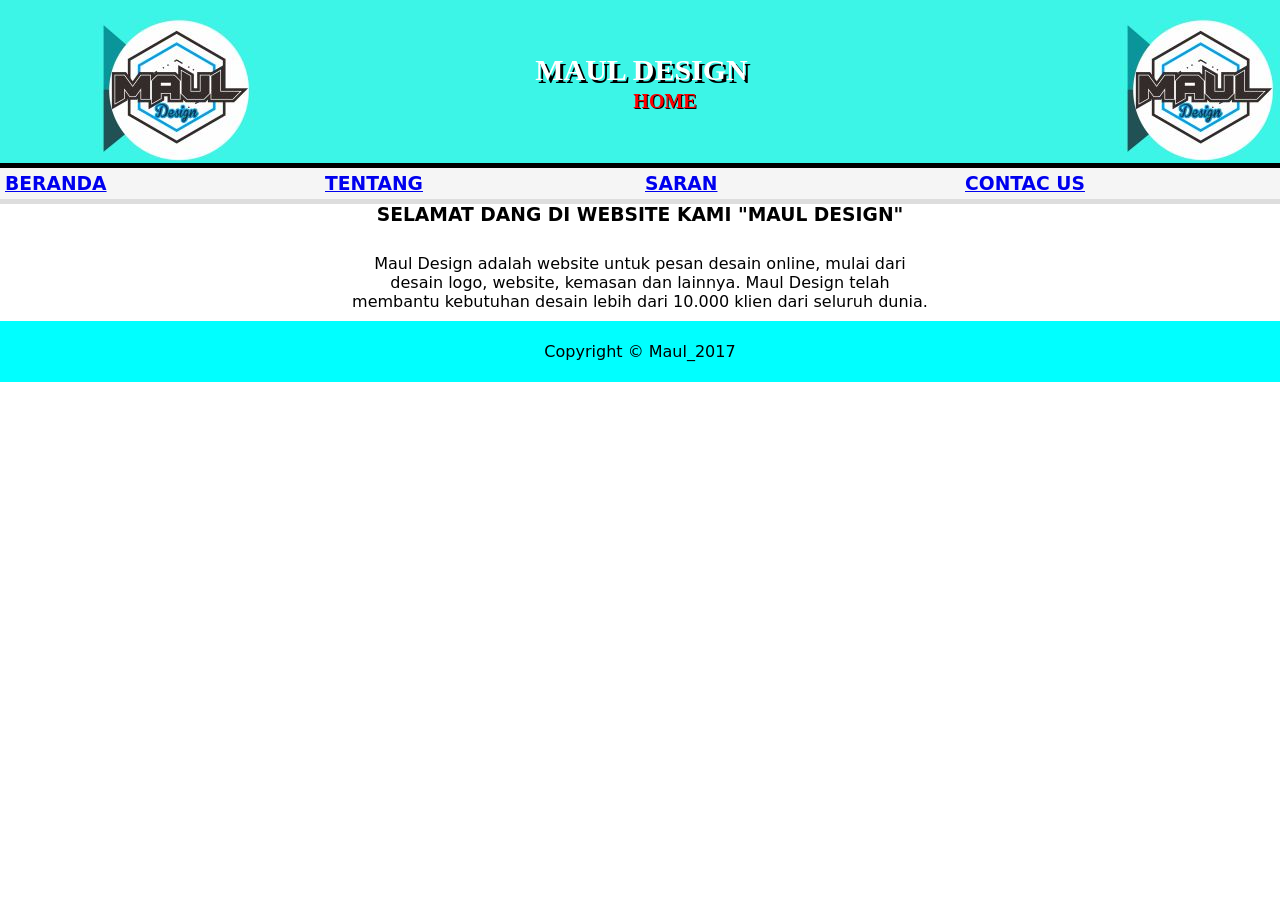
<file: dwp1/index.html>
<!DOCTYPE html>
<html>
	<head>
		<title>home</title>
		<link rel="stylesheet" type="text/css" href="style.css">
		<meta name="viewport" content="width=device-width, initial-scale=1">
	</head>

	<div id="header">
		<div id="judul">MAUL DESIGN</div>
		<div id="tag">HOME</div>
	</div>

	<div class="bodyres">

		<div class="bod">
			<h3><a href="beranda.html">BERANDA</a></h3>
		</div>
		<div class="bod">
			<h3><a href="tentang.html">TENTANG</a></h3>
			
		</div>
		<div class="bod">
			<h3><a href="saran.html">SARAN</a></h3>
		</div>
		<div class="bod">
			<h3><a href="contact.html">CONTAC US</a></h3>	
		</div>
	</div>

	<body class="body">
		<div>
			<h3>SELAMAT DANG DI WEBSITE KAMI "MAUL DESIGN"</h3>
			<table width="600" border="0" align="center" cellpadding="5" cellspacing="5"><td>Maul Design adalah website untuk pesan desain online, mulai dari desain logo, website, kemasan dan lainnya. Maul Design telah membantu kebutuhan desain lebih dari 10.000 klien dari seluruh dunia.</td>
			</table>
		</div>

	</body>

	<div id="footer">
		<p>Copyright &copy; Maul_2017</p>
	</div>

	
</html>
</file>
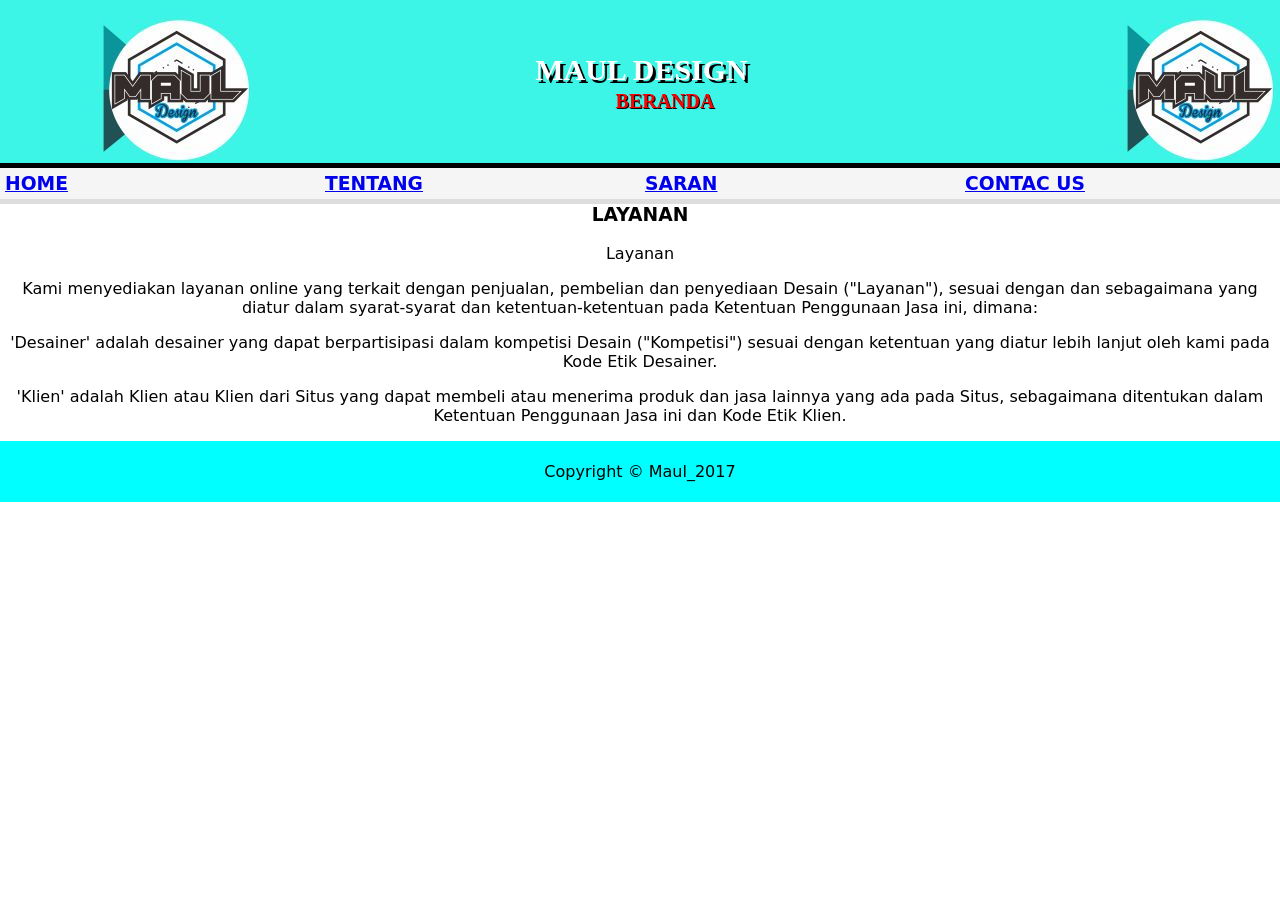
<file: dwp1/beranda.html>
<!DOCTYPE html>
<html>
	<head>
		<title>beranda</title>
		<link rel="stylesheet" type="text/css" href="style.css">
		<meta name="viewport" content="width=device-width, initial-scale=1">
	</head>

	<div id="header">
		<div id="judul">MAUL DESIGN</div>
		<div id="tag">BERANDA</div>
	</div>

		<div class="bodyres">

				<div class="bod">
					<h3><a href="index.html">HOME</a></h3>
				</div>

				<div class="bod">
					<h3><a href="tentang.html">TENTANG</a></h3>
				</div>

				<div class="bod">
					<h3><a href="saran.html">SARAN</a></h3>
				</div>

				<div class="bod">
					<h3><a href="contact.html">CONTAC US</a></h3>	
				</div>
		</div>

		<body class="body">
		<div>
			<h3>LAYANAN</h3>
			<p>Layanan</p>

				<p>Kami menyediakan layanan online yang terkait dengan penjualan, pembelian dan penyediaan Desain ("Layanan"), sesuai dengan dan sebagaimana yang diatur dalam syarat-syarat dan ketentuan-ketentuan pada Ketentuan Penggunaan Jasa ini, dimana: </p>

				<p>'Desainer' adalah desainer yang dapat berpartisipasi dalam kompetisi Desain ("Kompetisi") sesuai dengan ketentuan yang diatur lebih lanjut oleh kami pada Kode Etik Desainer.</p>

				<p>'Klien' adalah Klien atau Klien dari Situs yang dapat membeli atau menerima produk dan jasa lainnya yang ada pada Situs, sebagaimana ditentukan dalam Ketentuan Penggunaan Jasa ini dan Kode Etik Klien.</p>
		</div>
		</body>



	<div id="footer">
		<p>Copyright &copy; Maul_2017</p>
	</div>

</html>
</file>
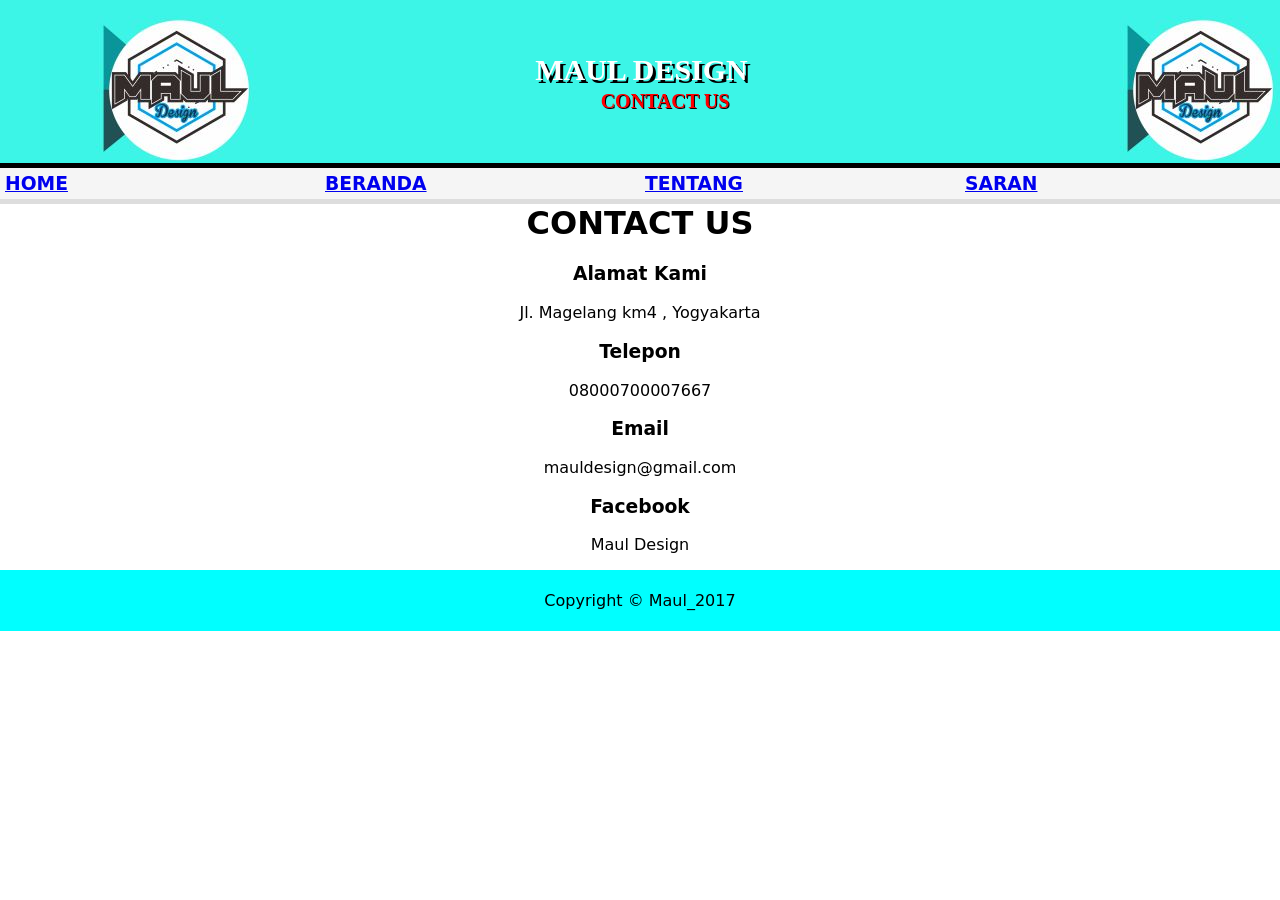
<file: dwp1/contact.html>
<!DOCTYPE html>
<html>
	<head>
		<title>Contact</title>
		<link rel="stylesheet" type="text/css" href="style.css">
		<meta name="viewport" content="width=device-width, initial-scale=1">
	</head>

	<div id="header">
		<div id="judul">MAUL DESIGN</div>
		<div id="tag">CONTACT US</div>
	</div>

	<div class="bodyres">

				<div class="bod">
					<h3><a href="index.html">HOME</a></h3>
				</div>

				<div class="bod">
					<h3><a href="beranda.html">BERANDA</a></h3>
				</div>

				<div class="bod">
					<h3><a href="tentang.html">TENTANG</a></h3>
				</div>

				<div class="bod">
					<h3><a href="saran.html">SARAN</a></h3>	
				</div>
			</div>

	<body class="body">
		<div>
			<h1>CONTACT US</h1>

				<p><h3>Alamat Kami</h3><p>
					<p>Jl. Magelang km4 , Yogyakarta </p>
					<p></p>

				<p><h3>Telepon</h3></p>
				<p>08000700007667</p>
				<p></p>

				<p><h3>Email</h3></p>
				<p>mauldesign@gmail.com</p>
				<p></p>

				<p><h3>Facebook</h3></p>
				<p>Maul Design</p>
				<p></p>
		</div>
		</body>


	<div id="footer">
		<p>Copyright &copy; Maul_2017</p>
	</div>

	<body>

	</body>
</html>
</file>
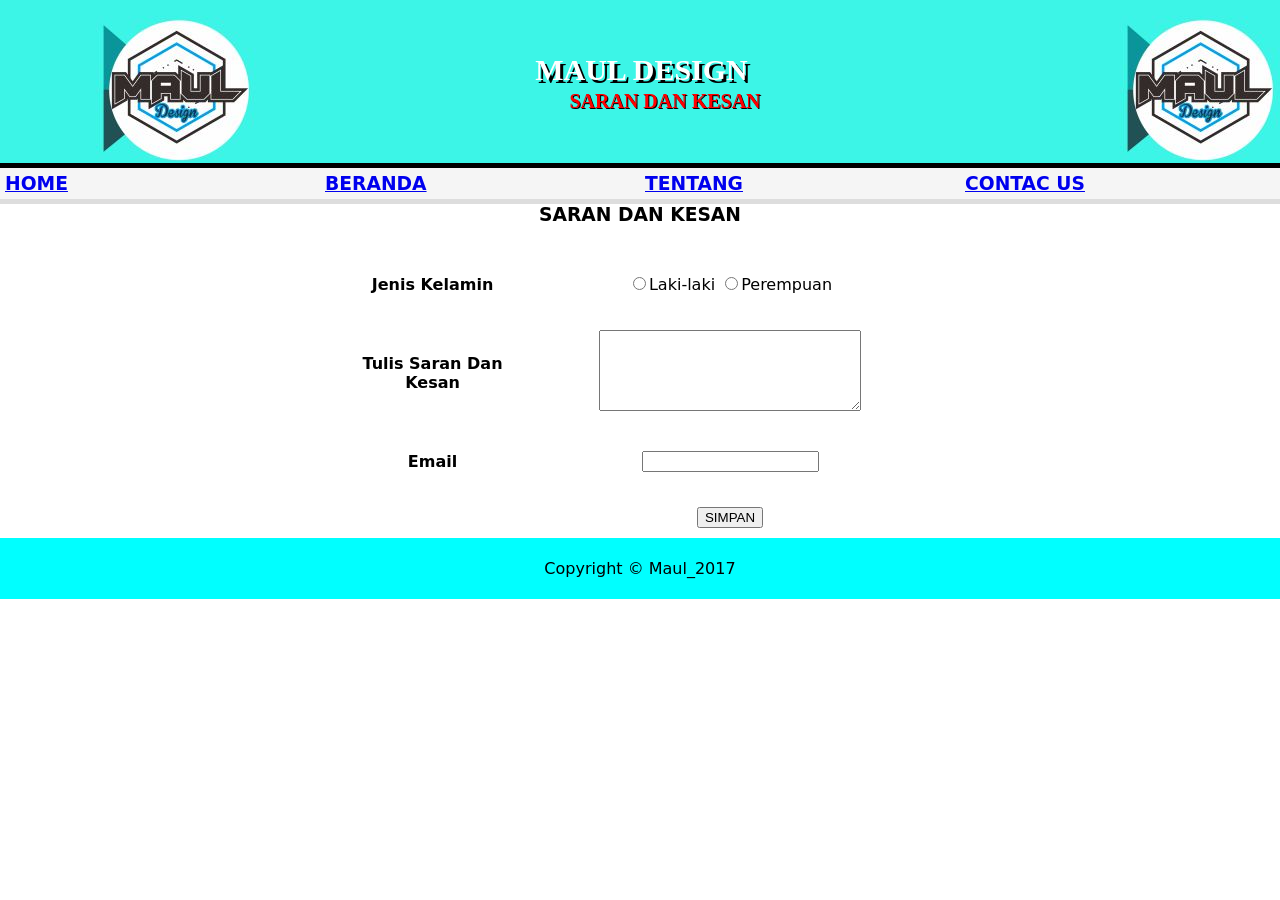
<file: dwp1/saran.html>
<!DOCTYPE html>
<html>
	<head>
		<title>Saran dan Kesan</title>
		<link rel="stylesheet" type="text/css" href="style.css">
		<meta name="viewport" content="width=device-width, initial-scale=1">
	</head>

	<div id="header">
		<div id="judul">MAUL DESIGN</div>
		<div id="tag">SARAN DAN KESAN</div>
	</div>

	<div class="bodyres">

		<div class="bod">
			<h3><a href="index.html">HOME</a></h3>
		</div>
		<div class="bod">
			<h3><a href="beranda.html">BERANDA</a></h3>
			
		</div>
		<div class="bod">
			<h3><a href="tentang.html">TENTANG</a></h3>
		</div>
		<div class="bod">
			<h3><a href="contact.html">CONTAC US</a></h3>	
		</div>
	</div>

	<body class="body">
		<div>
			<h3>SARAN DAN KESAN</h3>
			<table width="600" border="0" align="center" cellpadding="5" cellspacing="5">

				<tr>
	            <td><h4>Jenis Kelamin</h4></td>
		            <td>
		                <input type="radio" name="jk">Laki-laki
		                <input type="radio" name="jk">Perempuan
		            </td>
	          	</tr>

	          	<tr>
            	<td><h4>Tulis Saran Dan Kesan</h4></td>
            		<td>
              			<textarea rows="5" cols="30"></textarea>
            		</td>
          		</tr>

          		<tr>
            	<td><h4>Email</h4></td>
            		<td width="400"><input></td>
          		</tr>

          		<tr>
            	<td><h4></h4></td>
            		<td><button>SIMPAN</button></td>
          		</tr>

          	</table>

		</div>

	</body>

	<div id="footer">
		<p>Copyright &copy; Maul_2017</p>
	</div>


</html>
</file>
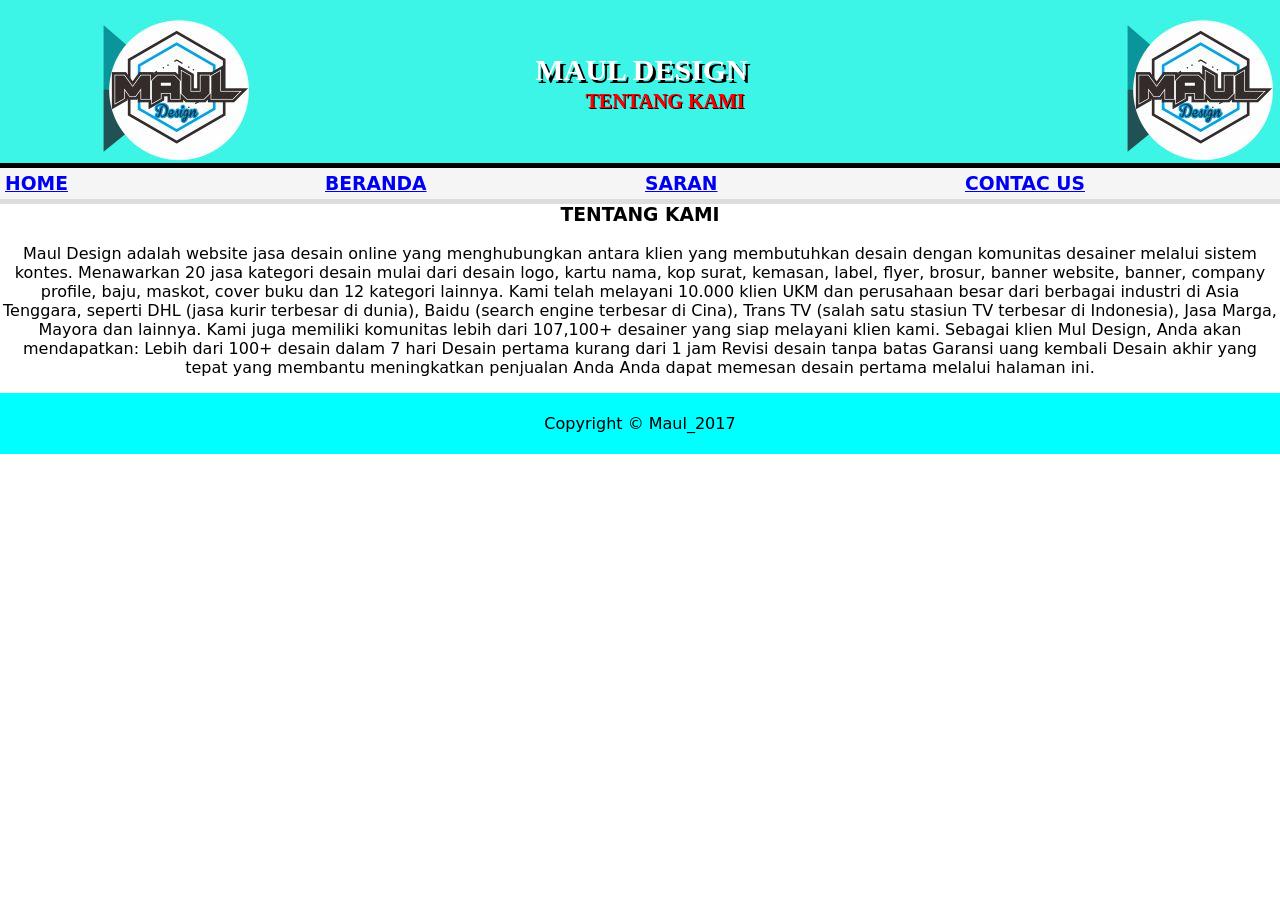
<file: dwp1/tentang.html>
<!DOCTYPE html>
<html>
	<head>
		<title>tentang</title>
		<link rel="stylesheet" type="text/css" href="style.css">
		<meta name="viewport" content="width=device-width, initial-scale=1">
	</head>

	<div id="header">
		<div id="judul">MAUL DESIGN</div>
		<div id="tag">TENTANG KAMI</div>
	</div>
			<div class="bodyres">

				<div class="bod">
					<h3><a href="index.html">HOME</a></h3>
				</div>

				<div class="bod">
					<h3><a href="beranda.html">BERANDA</a></h3>
				</div>

				<div class="bod">
					<h3><a href="saran.html">SARAN</a></h3>
				</div>

				<div class="bod">
					<h3><a href="contact.html">CONTAC US</a></h3>	
				</div>
			</div>

	<body class="body">
		<div>
			<h3>TENTANG KAMI</h3>
			<p>Maul Design adalah website jasa desain online yang menghubungkan antara klien yang membutuhkan desain dengan komunitas desainer melalui sistem kontes. Menawarkan 20 jasa kategori desain mulai dari desain logo, kartu nama, kop surat, kemasan, label, flyer, brosur, banner website, banner, company profile, baju, maskot, cover buku dan 12 kategori lainnya.

			Kami telah melayani 10.000 klien UKM dan perusahaan besar dari berbagai industri di Asia Tenggara, seperti DHL (jasa kurir terbesar di dunia), Baidu (search engine terbesar di Cina), Trans TV (salah satu stasiun TV terbesar di Indonesia), Jasa Marga, Mayora dan lainnya. Kami juga memiliki komunitas lebih dari 107,100+ desainer yang siap melayani klien kami.

			Sebagai klien Mul Design, Anda akan mendapatkan:

			Lebih dari 100+ desain dalam 7 hari

			Desain pertama kurang dari 1 jam

			Revisi desain tanpa batas

			Garansi uang kembali

			Desain akhir yang tepat yang membantu meningkatkan penjualan Anda


			Anda dapat memesan desain pertama melalui halaman ini.</p>
		</div>
		</body>

	<div id="footer">
		<p>Copyright &copy; Maul_2017</p>
	</div>

	
</html>
</file>
<file: dwp1/style.css>
.body {
	text-align: center;
	width: 100%;
	height: auto;
	padding: 0;
	margin: 0;
	background-color: : #fafafa;
	font-family: verdana, sans;
}

#header{
	background-image:url(./maul.jpg);
	background-repeat: repeat-x;
	padding: 50px;
}
	#judul{
		font-size: 30px;
		font-weight: bold;
		font-family:Verdana;
		color: white;
		text-shadow: 3px 3px black ;
		padding-left:3px;
		padding-top:3px;
		text-align: center;
		}
	#tag{
		font-size:20px;
		font-weight:bold;
		font-family:Georgia, "Times New Roman", Times, serif;
		color: red;
		text-shadow:1px 1px black;
		padding-left:50px;
		padding-top:3px;
		text-align: center;
	}


.bodyres{
	margin-bottom: 10px;
}

.bodyres .bod{
	background-color: whitesmoke;
	float: left;
	width: 25%;
	text-align: justify;
	border-top: 5px solid #000;
	border-bottom: 5px solid #ddd;
}

.bodyres .bod h3, .bodyres .bod p{
	margin: 5px;
}

#footer{
	text-align: center;
	background-color: cyan;
	padding: 5px;
}

@media (max-width: 720px){
	.bodyres .bod{
		background-color: lightgreen;
		float: left;
		width: 100%;
	}
}

@media (min-width: 720px) and (max-width: 992px){
	.bodyres .bod{
		background-color: pink;
		float: left;
		width: 50%;
	}
}
</file>
